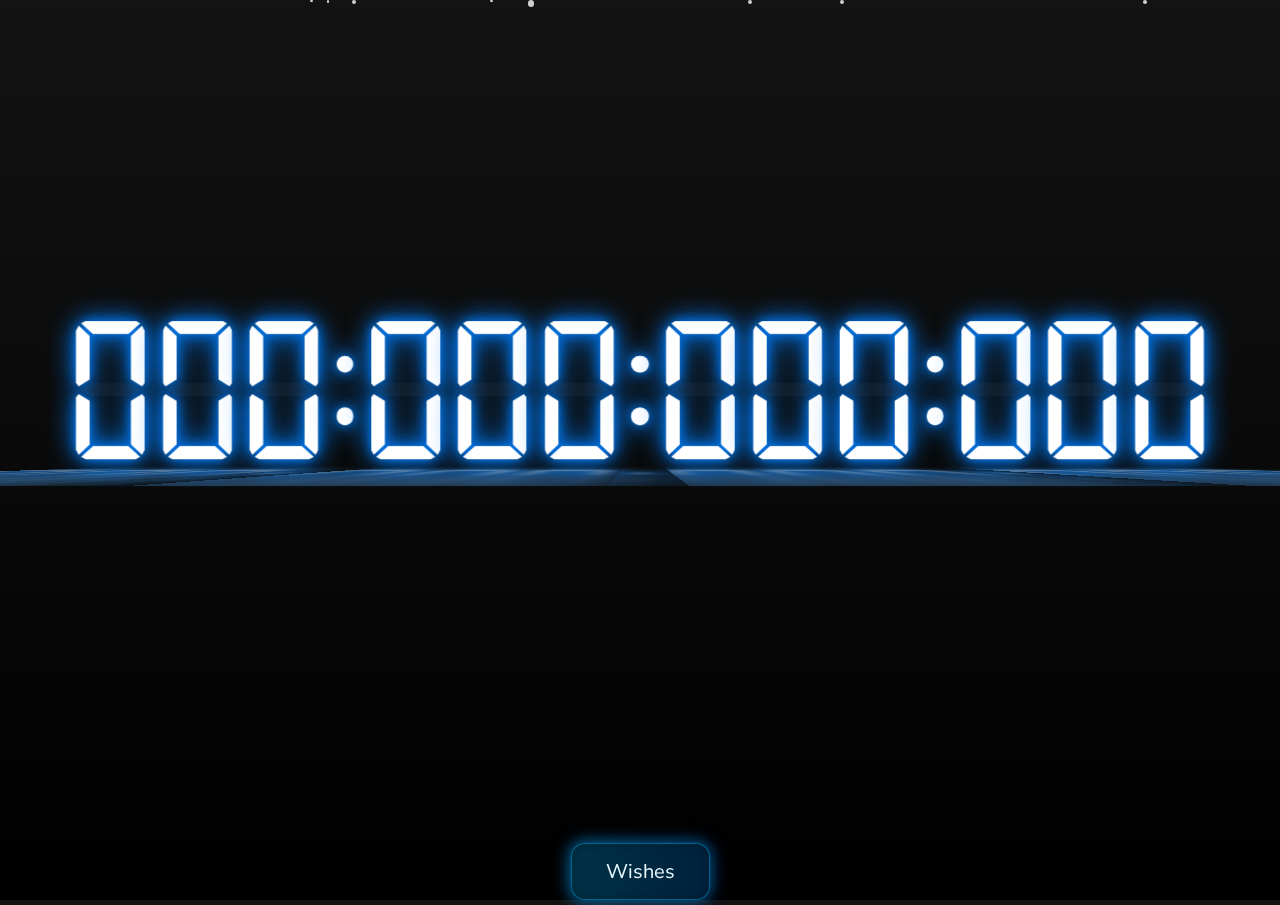
<file: index.html>
<!DOCTYPE html>
<html lang="en" >
<head>
  <meta charset="UTF-8">
  <meta name="viewport" content="width=device-width, initial-scale=1.0">
  <title>CodePen - Neon Clock  (CSS)</title>
  <link href="https://fonts.googleapis.com/css2?family=Nunito+Sans:ital,wght@0,300;0,400;0,600;0,700;1,400&display=swap" rel="stylesheet">

<link href="https://assets.codepen.io/2509128/style.css" rel="stylesheet">

<style>
*, *::before, *::after {
  font-family: inherit;
  box-sizing: inherit;
  margin: 0;
  padding: 0;
}

html {
  box-sizing: border-box;
  font-family: 'Nunito Sans', sans-serif;
  font-size: 62.5%;
}

html body {
  font-size: 1.6rem;
  margin: 0;
  height: 100vh;
  overflow: hidden;
  display: flex;
  flex-direction: column;
  align-items: center;
  justify-content: center;
}

/* Mobile responsiveness */
@media (max-width: 768px) {
  html body {
    overflow: auto; /* Allow scrolling on mobile */
    height: auto;
    min-height: 100vh;
  }

  .neon-btn {
    margin-top: 20px; /* Move button higher */
  }
}

ul {
  list-style: none;
}

a, a:link, a:visited {
  text-decoration: none;
}
</style><link rel="stylesheet" href="./style.css">

</head>
<body>
<!-- partial:index.partial.html -->
<div class="wrapper">
	<main></main>
</div>
<div class="snow"></div>
<a href="wishes.html" class="neon-btn">Wishes</a>

<!-- partial -->
  <script  src="./script.js"></script>

</body>
</html>
</file>
<file: style.css>
html {
  font-size: 0.75vmin;
}

body {
  background-image: linear-gradient(to bottom, #131313, #000);
  perspective: 45rem;
  transform-style: preserve-3d;
}

.wrapper {
  -webkit-animation: camera-rotate 40s ease-in-out forwards infinite;
          animation: camera-rotate 40s ease-in-out forwards infinite;
  width: 100%;
  height: 100%;
  transform-style: preserve-3d;
}

main {
  --s: 100%;
  --l: 50%;
  display: flex;
  color: hsl(210deg, var(--s), var(--l));
  gap: 1rem;
  width: 100%;
  height: 100%;
  position: relative;
  align-items: center;
  justify-content: center;
  animation-composition: add;
  /* for hue rotate(laggy thou) */
  -webkit-animation: camera-pan 30s linear forwards infinite;
          animation: camera-pan 30s linear forwards infinite;
  translate: 0rem 1rem 10rem;
  transform-style: preserve-3d;
}
main .digits {
  transform-style: preserve-3d;
}
main .digits .group {
  display: flex;
  gap: 2rem;
}
main .digits .group .digit {
  position: relative;
  height: 16rem;
  aspect-ratio: 1/2;
  filter: drop-shadow(0px 0px 4px currentColor) drop-shadow(0px 0px 10px currentColor);
}
main .digits .group .digit span {
  --act: 0;
  --signX: 1;
  --signY: 1;
  position: absolute;
  background-color: white;
  transition: all 0.3s cubic-bezier(0.17, 0.67, 0.5, 1.15);
  opacity: calc(0.03 + 0.97 * var(--act));
  animation-composition: add;
  transform: scale(var(--signX), var(--signY));
}
main .digits .group .digit span.end {
  -webkit-clip-path: polygon(15% 0%, 7.5% 20%, 25% 100%, 75% 100%, 92.5% 20%, 85% 0%);
          clip-path: polygon(15% 0%, 7.5% 20%, 25% 100%, 75% 100%, 92.5% 20%, 85% 0%);
  width: 100%;
  height: 10%;
}
main .digits .group .digit span.end.top {
  top: 0;
}
main .digits .group .digit span.end.bottom {
  top: initial;
  bottom: 0;
  --signY: -1;
}
main .digits .group .digit span.side {
  -webkit-clip-path: polygon(0% 15%, 20% 7.5%, 100% 22.5%, 100% 85%, 20% 95%, 0% 90%);
          clip-path: polygon(0% 15%, 20% 7.5%, 100% 22.5%, 100% 85%, 20% 95%, 0% 90%);
  height: 50%;
  width: 20%;
}
main .digits .group .digit span.side.left {
  top: 0;
  left: 0;
}
main .digits .group .digit span.side.left.bottom {
  top: initial;
  bottom: 0;
  --signY: -1;
}
main .digits .group .digit span.side.right {
  top: 0;
  left: initial;
  right: 0;
  --signX: -1;
}
main .digits .group .digit span.side.right.bottom {
  top: initial;
  --signY: -1;
  bottom: 0;
}
main .digits .group .digit span.middle {
  -webkit-clip-path: polygon(22.5% 0%, 6.5% 50%, 22.5% 100%, 77.5% 100%, 93.5% 50%, 77.5% 0%);
          clip-path: polygon(22.5% 0%, 6.5% 50%, 22.5% 100%, 77.5% 100%, 93.5% 50%, 77.5% 0%);
  top: 45%;
  height: 10%;
  width: 100%;
}
main .digits .group .digit[data-digit="0"] :not(.middle) {
  --act: 1;
}
main .digits .group .digit[data-digit="1"] .right {
  --act: 1;
}
main .digits .group .digit[data-digit="2"] :not(.top.left, .bottom.right) {
  --act: 1;
}
main .digits .group .digit[data-digit="3"] :not(.left) {
  --act: 1;
}
main .digits .group .digit[data-digit="4"] :not(.end, .bottom.left) {
  --act: 1;
}
main .digits .group .digit[data-digit="5"] :not(.top.right, .bottom.left) {
  --act: 1;
}
main .digits .group .digit[data-digit="6"] :not(.top.right) {
  --act: 1;
}
main .digits .group .digit[data-digit="7"] .top, main .digits .group .digit[data-digit="7"] .right {
  --act: 1;
}
main .digits .group .digit[data-digit="8"] > * {
  --act: 1;
}
main .digits .group .digit[data-digit="9"] :not(.bottom.left) {
  --act: 1;
}
main .colon-group {
  transform-style: preserve-3d;
}
main .colon-group .colon span {
  display: flex;
  height: 16rem;
  flex-direction: column;
  justify-content: space-evenly;
  width: 4rem;
  align-items: center;
  filter: drop-shadow(0px 0px 4px currentColor) drop-shadow(0px 0px 10px currentColor);
}
main .colon-group .colon span::before, main .colon-group .colon span::after {
  content: "";
  display: block;
  width: 2rem;
  aspect-ratio: 1/1;
  background-color: white;
  border-radius: 2rem;
}
main .shadow {
  top: 0;
  position: absolute;
  transform-origin: bottom center;
  transform: translateY(1rem) translateZ(2rem) rotateX(-90.1deg);
}
main .shadow .digit span {
  opacity: var(--act);
}
main .shadow.shadow1 {
  opacity: 0.5;
  filter: drop-shadow(0px 0px 4px currentColor) drop-shadow(0px 0px 10px currentColor) blur(4rem);
}
main .shadow.shadow1 > span, main .shadow.shadow1 .digit {
  -webkit-mask-image: linear-gradient(to bottom, white, rgba(0, 0, 0, 0.5));
          mask-image: linear-gradient(to bottom, white, rgba(0, 0, 0, 0.5));
}
main .shadow.shadow2 {
  opacity: 0.4;
  filter: drop-shadow(0px 0px 4px currentColor) drop-shadow(0px 0px 10px currentColor) blur(4px);
}
main .shadow.shadow2 > span, main .shadow.shadow2 .digit {
  opacity: var(--act);
  -webkit-mask-image: linear-gradient(to top, black, rgba(0, 0, 0, 0.1) 60%, rgba(0, 0, 0, 0));
          mask-image: linear-gradient(to top, black, rgba(0, 0, 0, 0.1) 60%, rgba(0, 0, 0, 0));
}

@-webkit-keyframes camera-rotate {
  0% {
    transform: rotateY(-10deg);
  }
  50% {
    transform: rotateY(10deg);
  }
  100% {
    transform: rotateY(-10deg);
  }
}

@keyframes camera-rotate {
  0% {
    transform: rotateY(-10deg);
  }
  50% {
    transform: rotateY(10deg);
  }
  100% {
    transform: rotateY(-10deg);
  }
}
@-webkit-keyframes camera-pan {
  0% {
    transform: translate(0rem, 0rem);
  }
  20% {
    transform: translate(1rem, 2rem);
  }
  40% {
    transform: translate(-2rem, 2.5rem);
  }
  50% {
    transform: translate(-1.5rem, 1.5rem);
  }
  70% {
    transform: translate(-0.5rem, -0.5rem);
  }
  90% {
    transform: translate(1.5rem, -1rem);
  }
  100% {
    transform: translate(0rem, 0rem);
  }
}
@keyframes camera-pan {
  0% {
    transform: translate(0rem, 0rem);
  }
  20% {
    transform: translate(1rem, 2rem);
  }
  40% {
    transform: translate(-2rem, 2.5rem);
  }
  50% {
    transform: translate(-1.5rem, 1.5rem);
  }
  70% {
    transform: translate(-0.5rem, -0.5rem);
  }
  90% {
    transform: translate(1.5rem, -1rem);
  }
  100% {
    transform: translate(0rem, 0rem);
  }
}
@-webkit-keyframes hue-rotate {
  0% {
    color: hsl(0deg, var(--s), var(--l));
  }
  8.33% {
    color: hsl(30deg, var(--s), var(--l));
  }
  16.67% {
    color: hsl(60deg, var(--s), var(--l));
  }
  25% {
    color: hsl(90deg, var(--s), var(--l));
  }
  33.33% {
    color: hsl(120deg, var(--s), var(--l));
  }
  41.67% {
    color: hsl(150deg, var(--s), var(--l));
  }
  50% {
    color: hsl(180deg, var(--s), var(--l));
  }
  58.33% {
    color: hsl(210deg, var(--s), var(--l));
  }
  66.67% {
    color: hsl(240deg, var(--s), var(--l));
  }
  75% {
    color: hsl(270deg, var(--s), var(--l));
  }
  83.33% {
    color: hsl(300deg, var(--s), var(--l));
  }
  91.67% {
    color: hsl(330deg, var(--s), var(--l));
  }
  100% {
    color: hsl(360deg, var(--s), var(--l));
  }
}
@keyframes hue-rotate {
  0% {
    color: hsl(0deg, var(--s), var(--l));
  }
  8.33% {
    color: hsl(30deg, var(--s), var(--l));
  }
  16.67% {
    color: hsl(60deg, var(--s), var(--l));
  }
  25% {
    color: hsl(90deg, var(--s), var(--l));
  }
  33.33% {
    color: hsl(120deg, var(--s), var(--l));
  }
  41.67% {
    color: hsl(150deg, var(--s), var(--l));
  }
  50% {
    color: hsl(180deg, var(--s), var(--l));
  }
  58.33% {
    color: hsl(210deg, var(--s), var(--l));
  }
  66.67% {
    color: hsl(240deg, var(--s), var(--l));
  }
  75% {
    color: hsl(270deg, var(--s), var(--l));
  }
  83.33% {
    color: hsl(300deg, var(--s), var(--l));
  }
  91.67% {
    color: hsl(330deg, var(--s), var(--l));
  }
  100% {
    color: hsl(360deg, var(--s), var(--l));
  }
}
.safari .digit span {
  transition: none !important;
}
.safari .digit span::before {
  content: "";
  position: absolute;
  display: block;
  width: 400%;
  height: 400%;
  top: 0;
  left: 0;
  transform: translate(-50%, -50%);
}

/* Snowfall effect */
.snow {
  position: fixed;
  top: 0;
  left: 0;
  width: 100%;
  height: 100%;
  pointer-events: none;
  z-index: -1;
}

.snowflake {
  position: absolute;
  background: white;
  border-radius: 50%;
  opacity: 0.8;
  animation: fall linear infinite;
}
/* button */
.neon-btn{
  position:relative;
  display:inline-block;
  padding:14px 34px;
  font-size:20px;
  color:#e8f9ff;
  text-decoration:none;
  border-radius:14px;
  background: rgba(0,181,255,0.1);
  border:1px solid rgba(0,181,255,0.45);
  cursor:pointer;
  box-shadow:
    0 0 12px rgba(0,160,255,0.35),
    0 0 20px rgba(0,160,255,0.25);
  transition:0.35s ease;
  margin-top: 50px;
}

.neon-btn::before{
  content:"";
  position:absolute;
  inset:-6px;
  border-radius:18px;
  background: linear-gradient(90deg, rgba(0,181,255,0.2), rgba(0,107,255,0.15));
  z-index:-1;
  filter:blur(8px);
  opacity:1;
  transition:0.35s ease;
}

.neon-btn:hover{
  transform:scale(1.06);
  box-shadow:
    0 0 20px rgba(0,190,255,0.6),
    0 0 40px rgba(0,140,255,0.4);
}

.neon-btn:hover::before{
  filter:blur(12px);
}


@keyframes fall {
  0% {
    transform: translateY(-10px) rotate(0deg);
    opacity: 0;
  }
  10% {
    opacity: 1;
  }
  90% {
    opacity: 1;
  }
  100% {
    transform: translateY(100vh) rotate(360deg);
    opacity: 0;
  }
}

/* Mobile responsiveness */
@media (max-width: 768px) {
  html {
    font-size: 0.5vmin; /* Smaller base font for mobile */
  }

  main {
    translate: 0rem 1rem 5rem; /* Reduce 3D depth for mobile */
    gap: 0.5rem; /* Smaller gaps */
  }

  main .digits .group {
    gap: 1rem; /* Smaller gaps between digit groups */
  }

  main .digits .group .digit {
    height: 12rem; /* Smaller digits */
  }

  main .colon-group .colon span {
    height: 12rem; /* Smaller colons */
    width: 3rem; /* Smaller width */
  }

  main .colon-group .colon span::before,
  main .colon-group .colon span::after {
    width: 1.5rem; /* Smaller dots */
  }

  .neon-btn {
    font-size: 18px; /* Smaller button text */
    padding: 12px 28px; /* Smaller padding */
  }
}
</file>
